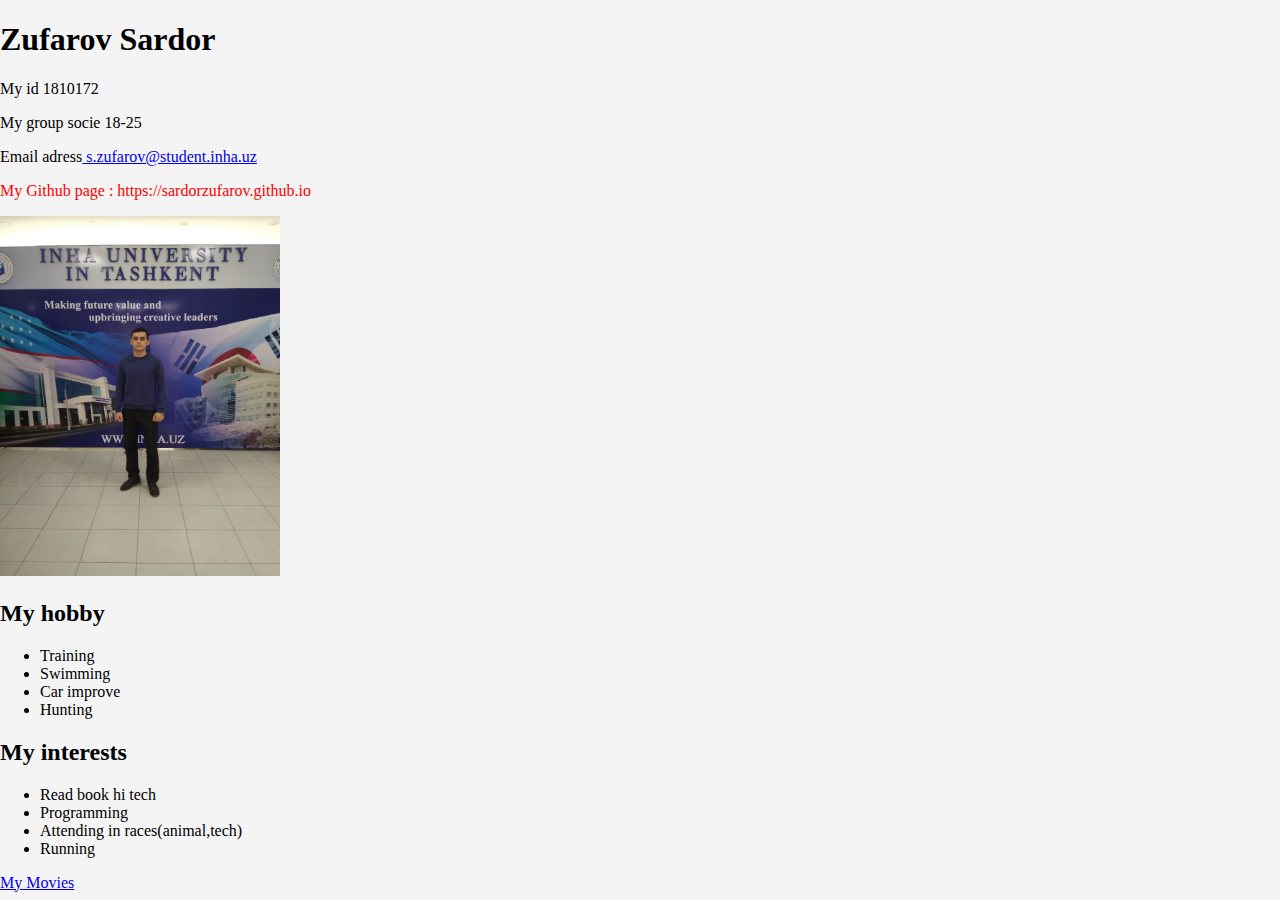
<file: index.html>
<!DOCTYPE html>
<html>
<head>
	<meta charset="utf-8">
	<title> MY first web page</title>
		<link rel="stylesheet" type="text/css" href="style.css" >
</head>
<body>
<h1>Zufarov Sardor</h1>
<p>My id 1810172</p>
<p>My group socie 18-25</p>
<p>Email adress<a href="http://s.zufarov@student.inha.uz"> s.zufarov@student.inha.uz</a></p>
<p style="color: red;">My Github page : https://sardorzufarov.github.io</p>
<div>
	<img src="IMG_20181122_115455.jpg" alt="sun" width="280" height="360">
</div>


<h2> My hobby</h2>
<ul>
	<li>Training</li>
	<li>Swimming</li>
	<li>Car improve</li>
	<li>Hunting</li>
</ul>
<div class="box1">
     <h2>My interests</h2>
        <ul>
		 <li> Read book hi tech </li>
         <li> Programming </li>
         <li> Attending in races(animal,tech)</li>
         <li> Running </li>
        </ul>
    </div>
    <a href="movie.html">My Movies</a>
</body>
</html>
</file>
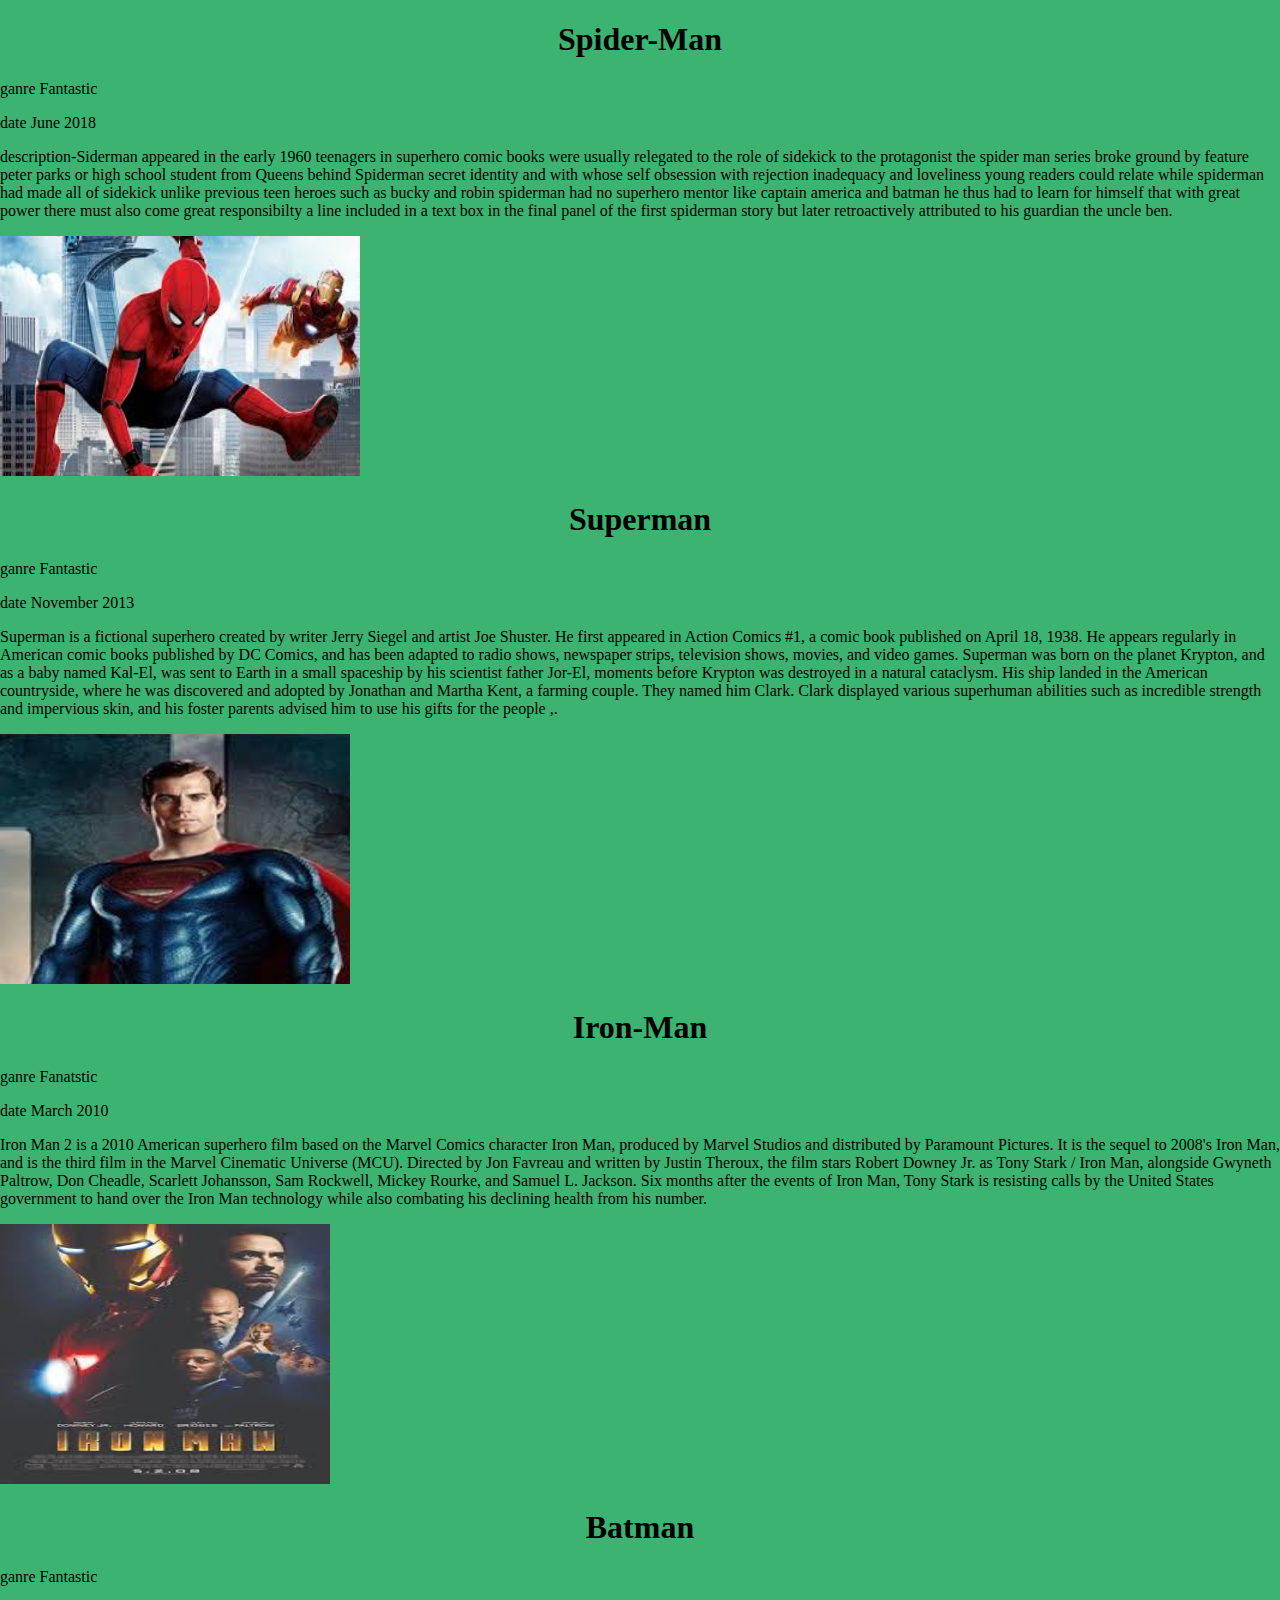
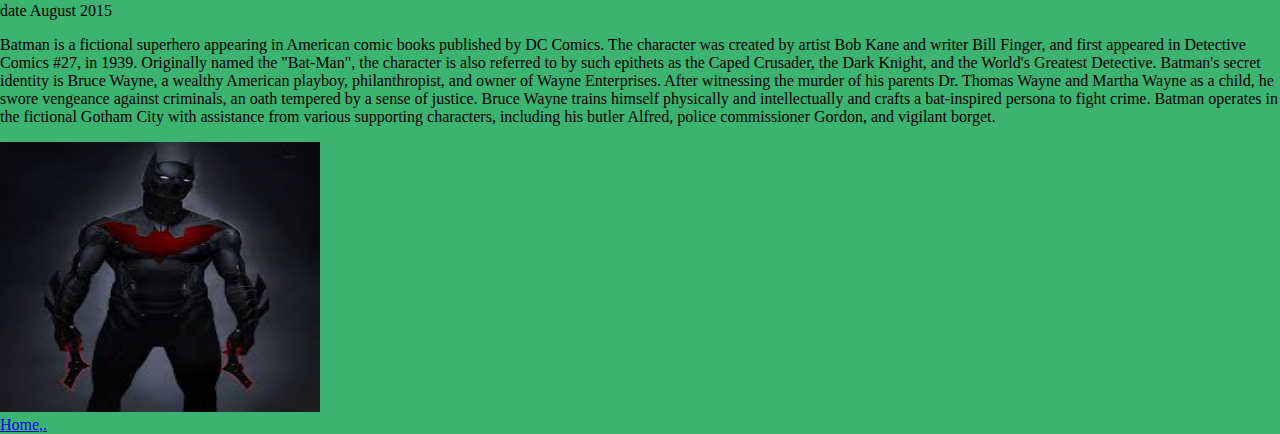
<file: movie.html>
<!DOCTYPE html>
<html lang="en">
<head>
	<meta charset="utf-8">
	<title>movie.html</title>
		<link rel="stylesheet" type="text/css" href="style.css" >
	</head>
	<body id="shor">
		<h1 style="text-align:center;">Spider-Man</h1>
		<p>ganre Fantastic</p>
		<p>date June 2018</p>
		<p>description-Siderman appeared in the early 1960 teenagers in superhero comic books were usually relegated to the role of sidekick to the protagonist the spider man series broke ground by feature peter parks or high school student from Queens behind Spiderman secret identity and with whose self obsession with rejection inadequacy and loveliness young readers could relate while spiderman had made all of sidekick unlike previous teen heroes such as bucky and robin spiderman had no superhero mentor like captain america and batman he thus had to learn for himself that with great power there must also come great responsibilty a line included in a text box in the final panel of the first spiderman story but later retroactively attributed to his guardian the uncle ben. </p>
		<div>
			<a href="https://www.imdb.com/title/tt0145487/?ref_=fn_al_tt_1"><img src="pexels-photo-46710.jpeg" alt="spiderman" width="360" height="240"></a>
		</div>
<h1 style="text-align: center;">Superman</h1>
<p>ganre Fantastic</p>
<p>date November 2013</p>
<p>Superman is a fictional superhero created by writer Jerry Siegel and artist Joe Shuster. He first appeared in Action Comics #1, a comic book published on April 18, 1938. He appears regularly in American comic books published by DC Comics, and has been adapted to radio shows, newspaper strips, television shows, movies, and video games.

Superman was born on the planet Krypton, and as a baby named Kal-El, was sent to Earth in a small spaceship by his scientist father Jor-El, moments before Krypton was destroyed in a natural cataclysm. His ship landed in the American countryside, where he was discovered and adopted by Jonathan and Martha Kent, a farming couple. They named him Clark. Clark displayed various superhuman abilities such as incredible strength and impervious skin, and his foster parents advised him to use his gifts for the people ,.</p>
		<div>
			<p><a href="https://www.imdb.com/title/tt0106057/?ref_=fn_al_tt_2"> <img src="images.jpeg" alt="Superman" width="350" height="250"></a></p>
		</div>
		<h1 style="text-align: center;">Iron-Man</h1>
		<p>ganre Fanatstic</p>
		<p>date March 2010</p>
		<p>Iron Man 2 is a 2010 American superhero film based on the Marvel Comics character Iron Man, produced by Marvel Studios and distributed by Paramount Pictures. It is the sequel to 2008's Iron Man, and is the third film in the Marvel Cinematic Universe (MCU). Directed by Jon Favreau and written by Justin Theroux, the film stars Robert Downey Jr. as Tony Stark / Iron Man, alongside Gwyneth Paltrow, Don Cheadle, Scarlett Johansson, Sam Rockwell, Mickey Rourke, and Samuel L. Jackson. Six months after the events of Iron Man, Tony Stark is resisting calls by the United States government to hand over the Iron Man technology while also combating his declining health from his number.</p>
		<div>
			<a href="https://www.imdb.com/title/tt0371746/">
<img src="tiln.jpeg" alt="Iron-Man" width="330" height="260"></a>
</div>
<h1 style="text-align: center;">Batman</h1>
<p>ganre Fantastic</p>
<p>date August 2015</p>
<p>Batman is a fictional superhero appearing in American comic books published by DC Comics. The character was created by artist Bob Kane and writer Bill Finger, and first appeared in Detective Comics #27, in 1939. Originally named the "Bat-Man", the character is also referred to by such epithets as the Caped Crusader, the Dark Knight, and the World's Greatest Detective.

Batman's secret identity is Bruce Wayne, a wealthy American playboy, philanthropist, and owner of Wayne Enterprises. After witnessing the murder of his parents Dr. Thomas Wayne and Martha Wayne as a child, he swore vengeance against criminals, an oath tempered by a sense of justice. Bruce Wayne trains himself physically and intellectually and crafts a bat-inspired persona to fight crime.

Batman operates in the fictional Gotham City with assistance from various supporting characters, including his butler Alfred, police commissioner Gordon, and vigilant borget.</p>
<a href="https://www.imdb.com/title/tt0096895/"><img src="5758.jpeg" alt="Batman" width="320" height="270"></a>
  <div>
  <a href="index.html">Home,.</a>
</div>
  </body>
</html>
</file>
<file: style.css>
body{
	font-family: verdana;
	font:15px/1.5,sans-serif;
	padding:0;
	margin:0;
	background-color:#f4f4f4;
	}

#p01{
		color:red;
	}
	#shor{
		background-color:rgb(60,179,113);
	}
</file>
